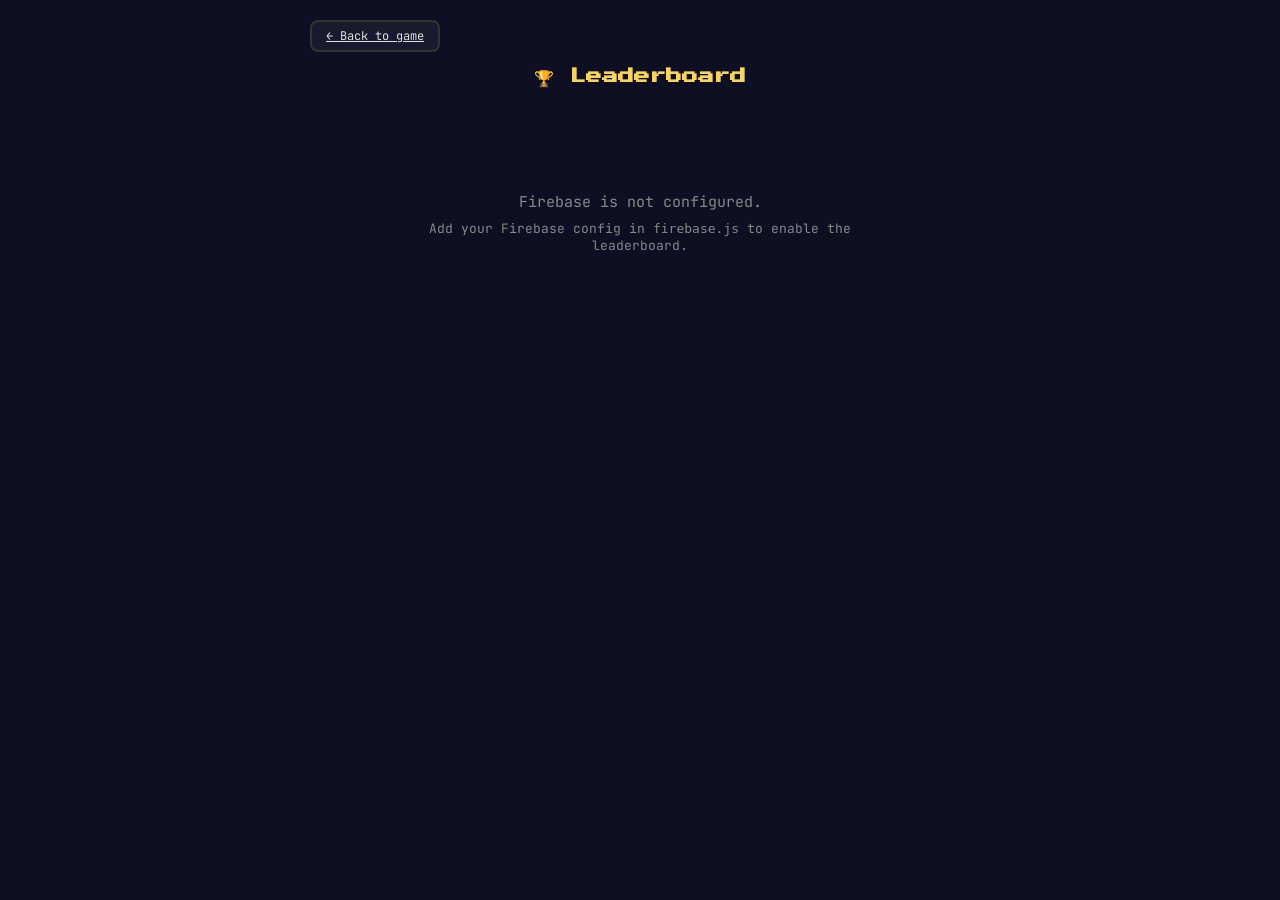
<file: web/leaderboard.html>
<!DOCTYPE html>
<html lang="en">
<head>
<meta charset="UTF-8">
<meta name="viewport" content="width=device-width, initial-scale=1.0">
<title>🏆 Python Quest — Leaderboard</title>
<link rel="stylesheet" href="style.css">
<style>
  .lb-container {
    max-width: 700px;
    margin: 0 auto;
    padding: 20px;
  }
  .lb-container h1 {
    text-align: center;
    font-family: var(--font-pixel);
    font-size: 16px;
    color: var(--accent);
    margin-bottom: 24px;
  }
  .lb-back {
    display: inline-block;
    margin-bottom: 16px;
  }
  .lb-table {
    width: 100%;
    border-collapse: collapse;
  }
  .lb-table th, .lb-table td {
    padding: 10px 14px;
    text-align: left;
    border-bottom: 1px solid var(--border);
  }
  .lb-table th {
    color: var(--accent);
    font-size: 12px;
    text-transform: uppercase;
  }
  .lb-table tr:hover {
    background: var(--bg-hover);
  }
  .lb-rank {
    font-family: var(--font-pixel);
    font-size: 12px;
    color: var(--text-dim);
  }
  .lb-rank.gold { color: #ffd700; }
  .lb-rank.silver { color: #c0c0c0; }
  .lb-rank.bronze { color: #cd7f32; }
  .lb-name { color: var(--green); font-weight: 700; }
  .lb-xp { color: var(--accent); }
  .lb-level { color: var(--cyan); font-size: 13px; }
  .lb-chapters { color: var(--text-dim); font-size: 13px; }
  .lb-badges { font-size: 16px; }
  .lb-empty {
    text-align: center;
    padding: 40px;
    color: var(--text-dim);
  }
  .lb-loading {
    text-align: center;
    padding: 40px;
    color: var(--cyan);
  }
</style>
<!-- Google tag (gtag.js) -->
<script async src="https://www.googletagmanager.com/gtag/js?id=G-HCG77H3QXB"></script>
<script>
  window.dataLayer = window.dataLayer || [];
  function gtag(){dataLayer.push(arguments);}
  gtag('js', new Date());
  gtag('config', 'G-HCG77H3QXB');
</script>
</head>
<body>
  <div class="lb-container">
    <a href="index.html" class="btn btn-small lb-back">← Back to game</a>
    <h1>🏆 Leaderboard</h1>
    <div id="lb-content" class="lb-loading">Loading...</div>
  </div>

  <script src="firebase.js"></script>
  <script>
    async function renderLeaderboard() {
      const container = document.getElementById("lb-content");

      const ok = await initFirebase();
      if (!ok) {
        container.innerHTML = `<div class="lb-empty">
          <p>Firebase is not configured.</p>
          <p style="margin-top:8px;font-size:13px;color:var(--text-dim)">
            Add your Firebase config in <code>firebase.js</code> to enable the leaderboard.
          </p>
        </div>`;
        return;
      }

      const players = await loadLeaderboard();
      if (players.length === 0) {
        container.innerHTML = `<div class="lb-empty">No players yet! Be the first to complete a chapter.</div>`;
        return;
      }

      let html = `<table class="lb-table">
        <thead><tr>
          <th>#</th><th>Player</th><th>Level</th><th>XP</th><th>Chapters</th><th>Badges</th>
        </tr></thead><tbody>`;

      players.forEach((p, i) => {
        const rankClass = i === 0 ? "gold" : i === 1 ? "silver" : i === 2 ? "bronze" : "";
        const medals = ["🥇", "🥈", "🥉"];
        const rankText = i < 3 ? medals[i] : String(i + 1);
        html += `<tr>
          <td class="lb-rank ${rankClass}">${rankText}</td>
          <td class="lb-name">${escapeHtml(p.name)}</td>
          <td class="lb-level">${escapeHtml(p.level || "")}</td>
          <td class="lb-xp">${p.xp} XP</td>
          <td class="lb-chapters">${p.chapters_done || 0}/26</td>
          <td class="lb-badges">${(p.badges || []).join(" ")}</td>
        </tr>`;
      });

      html += "</tbody></table>";
      container.innerHTML = html;
    }

    function escapeHtml(s) {
      const d = document.createElement("div");
      d.textContent = s || "";
      return d.innerHTML;
    }

    renderLeaderboard();
  </script>
</body>
</html>
</file>
<file: web/style.css>
/* ═══════════════════════════════════════════════════════════════════════════
   Python Quest — Game CSS
   ═══════════════════════════════════════════════════════════════════════════ */

@import url('https://fonts.googleapis.com/css2?family=Press+Start+2P&family=JetBrains+Mono:wght@400;700&display=swap');

:root {
  --bg:         #0f0f23;
  --bg-card:    #1a1a2e;
  --bg-hover:   #252547;
  --text:       #e0e0e0;
  --text-dim:   #888;
  --accent:     #f6d365;
  --green:      #4ade80;
  --red:        #f87171;
  --cyan:       #67e8f9;
  --purple:     #a855f7;
  --f1-red:     #e74c3c;
  --pokemon-yellow: #f6d365;
  --border:     #333;
  --radius:     12px;
  --font-pixel: 'Press Start 2P', monospace;
  --font-mono:  'JetBrains Mono', 'Consolas', monospace;
}

* { margin: 0; padding: 0; box-sizing: border-box; }

html, body {
  width: 100%;
  margin: 0;
  padding: 0;
}

body {
  background: var(--bg);
  color: var(--text);
  font-family: var(--font-mono);
  font-size: 15px;
  min-height: 100vh;
}

.hidden { display: none !important; }

/* ── Screens ─────────────────────────────────────────────────────────────── */
.screen {
  min-height: 100vh;
  display: flex;
  flex-direction: column;
}

/* ── Splash ──────────────────────────────────────────────────────────────── */
.splash-content {
  display: flex;
  flex-direction: column;
  align-items: center;
  justify-content: center;
  min-height: 100vh;
  gap: 16px;
  padding: 20px;
}

.ascii-logo {
  color: var(--cyan);
  font-size: 8px;
  line-height: 1.2;
  white-space: pre;
  text-align: center;
  max-width: 100%;
  overflow: hidden;
}

@media (min-width: 700px) {
  .ascii-logo { font-size: 11px; }
}

.splash-content h2 {
  font-family: var(--font-pixel);
  color: var(--accent);
  font-size: 18px;
}

.subtitle { color: var(--text-dim); }

.name-form {
  display: flex;
  flex-direction: column;
  align-items: center;
  gap: 12px;
  margin-top: 24px;
}

.name-form label {
  color: var(--accent);
  font-size: 13px;
}

.name-form input {
  background: var(--bg-card);
  border: 2px solid var(--accent);
  border-radius: 8px;
  color: var(--text);
  font-family: var(--font-mono);
  font-size: 16px;
  padding: 10px 16px;
  width: 260px;
  text-align: center;
  outline: none;
}

.name-form input:focus { border-color: var(--cyan); box-shadow: 0 0 12px rgba(103,232,249,.3); }

/* ── Buttons ─────────────────────────────────────────────────────────────── */
.btn {
  background: var(--bg-card);
  color: var(--text);
  border: 2px solid var(--border);
  border-radius: 8px;
  padding: 10px 20px;
  font-family: var(--font-mono);
  font-size: 14px;
  cursor: pointer;
  transition: all .15s;
}

.btn:hover { background: var(--bg-hover); border-color: var(--cyan); }

.btn-primary {
  background: linear-gradient(135deg, var(--accent), #f59e0b);
  color: #000;
  border: none;
  font-weight: 700;
}

.btn-primary:hover { filter: brightness(1.15); transform: translateY(-1px); }

.btn-small { padding: 6px 14px; font-size: 12px; }

.btn-run {
  background: var(--green);
  color: #000;
  border: none;
  font-weight: 700;
}

.btn-run:hover { filter: brightness(1.1); }

.btn-verify {
  background: linear-gradient(135deg, var(--cyan), var(--green));
  color: #000;
  border: none;
  font-weight: 700;
  font-size: 15px;
  padding: 12px 28px;
}

/* ── Top bar / HUD ───────────────────────────────────────────────────────── */
.top-bar {
  display: flex;
  align-items: center;
  justify-content: center;
  gap: 12px 16px;
  padding: 12px 16px;
  background: var(--bg-card);
  border-bottom: 2px solid var(--border);
  flex-wrap: wrap;
}

.player-info {
  display: flex;
  gap: 12px;
  align-items: center;
}

#hud-name { color: var(--green); font-weight: 700; }
#hud-level { color: var(--accent); font-size: 12px; }

.xp-container {
  display: flex;
  align-items: center;
  gap: 8px;
}

.xp-bar {
  width: 180px;
  height: 14px;
  background: #333;
  border-radius: 7px;
  overflow: hidden;
}

.xp-fill {
  height: 100%;
  background: linear-gradient(90deg, var(--accent), var(--green));
  border-radius: 7px;
  transition: width .6s ease;
}

#hud-xp-text { font-size: 11px; color: var(--text-dim); }
#hud-badges { font-size: 16px; }

/* ── Map ─────────────────────────────────────────────────────────────────── */
.map-container {
  padding: 20px;
  max-width: 800px;
  margin: 0 auto;
  width: 100%;
}

.map-container h1 {
  text-align: center;
  font-family: var(--font-pixel);
  font-size: 16px;
  color: var(--accent);
  margin-bottom: 28px;
}

.season-block { margin-bottom: 32px; }

.season-title {
  font-size: 14px;
  padding: 10px 16px;
  border-radius: var(--radius);
  margin-bottom: 12px;
  font-weight: 700;
}

.season-pokemon { background: linear-gradient(90deg, rgba(246,211,101,.15), transparent); color: var(--pokemon-yellow); border-left: 4px solid var(--pokemon-yellow); }
.season-f1      { background: linear-gradient(90deg, rgba(231,76,60,.15), transparent);  color: var(--f1-red);        border-left: 4px solid var(--f1-red); }
.season-birds   { background: linear-gradient(90deg, rgba(168,85,247,.15), transparent); color: var(--purple);        border-left: 4px solid var(--purple); }

/* ── Chapter path (connected nodes) ──────────────────────────────────────── */
.chapter-path {
  display: flex;
  flex-direction: column;
  gap: 0;
  position: relative;
  padding-left: 32px;
}

.chapter-path::before {
  content: "";
  position: absolute;
  left: 12px;
  top: 0;
  bottom: 0;
  width: 2px;
  background: var(--border);
}

.chapter-node {
  display: flex;
  align-items: center;
  gap: 14px;
  padding: 12px 16px;
  background: var(--bg-card);
  border: 2px solid var(--border);
  border-radius: var(--radius);
  margin-bottom: 8px;
  cursor: pointer;
  transition: all .2s;
  position: relative;
  text-decoration: none;
  color: inherit;
}

.chapter-node::before {
  content: "";
  position: absolute;
  left: -20px;
  top: 50%;
  width: 14px;
  height: 2px;
  background: var(--border);
}

.chapter-node:hover:not(.locked) {
  border-color: var(--cyan);
  background: var(--bg-hover);
  transform: translateX(4px);
  box-shadow: 0 4px 16px rgba(103,232,249,.15);
}

.chapter-node.done {
  border-color: var(--green);
  background: rgba(74,222,128,.05);
}
.chapter-node.done::before { background: var(--green); }
.chapter-node.done .node-status { color: var(--green); }

.chapter-node.current {
  border-color: var(--cyan);
  box-shadow: 0 0 16px rgba(103,232,249,.2);
  animation: pulse-border 2s ease infinite;
}

@keyframes pulse-border {
  0%, 100% { box-shadow: 0 0 8px rgba(103,232,249,.15); }
  50% { box-shadow: 0 0 20px rgba(103,232,249,.3); }
}

.chapter-node.locked {
  opacity: .35;
  cursor: not-allowed;
}

.chapter-node.boss { border-width: 3px; }
.chapter-node.boss.s1 { border-color: var(--pokemon-yellow); }
.chapter-node.boss.s2 { border-color: var(--f1-red); }
.chapter-node.boss.s3 { border-color: var(--purple); }

.node-num {
  font-family: var(--font-pixel);
  font-size: 10px;
  color: var(--text-dim);
  min-width: 28px;
  height: 28px;
  display: flex;
  align-items: center;
  justify-content: center;
  border-radius: 50%;
  background: rgba(255,255,255,.05);
  flex-shrink: 0;
}

.chapter-node.done .node-num {
  background: rgba(74,222,128,.15);
  color: var(--green);
}

.chapter-node.current .node-num {
  background: rgba(103,232,249,.15);
  color: var(--cyan);
}

.node-info { flex: 1; min-width: 0; }
.node-title { font-weight: 700; font-size: 13px; white-space: nowrap; overflow: hidden; text-overflow: ellipsis; }
.node-desc { font-size: 11px; color: var(--text-dim); margin-top: 2px; }
.node-status { font-size: 18px; flex-shrink: 0; }

/* ── Chapter content ─────────────────────────────────────────────────────── */
.chapter-bar {
  justify-content: space-between;
}

#chapter-title {
  font-weight: 700;
  color: var(--accent);
}

.chapter-content {
  max-width: 820px;
  margin: 0 auto;
  padding: 20px;
  width: 100%;
}

/* Markdown cells */
.cell-md {
  padding: 12px 0;
  line-height: 1.7;
}

.cell-md h1 { font-size: 22px; color: var(--accent); margin: 16px 0 8px; }
.cell-md h2 { font-size: 17px; color: var(--cyan);   margin: 20px 0 8px; border-bottom: 1px solid var(--border); padding-bottom: 6px; }
.cell-md h3 { font-size: 15px; color: var(--green); }
.cell-md hr { border: none; border-top: 2px solid var(--border); margin: 20px 0; }
.cell-md code { background: var(--bg-card); padding: 2px 6px; border-radius: 4px; font-size: 13px; color: var(--cyan); }
.cell-md pre { background: var(--bg-card); padding: 12px; border-radius: 8px; overflow-x: auto; }
.cell-md pre code { padding: 0; background: none; }
.cell-md blockquote { border-left: 3px solid var(--accent); padding-left: 12px; color: var(--text-dim); margin: 8px 0; }
.cell-md table { border-collapse: collapse; margin: 8px 0; }
.cell-md th, .cell-md td { border: 1px solid var(--border); padding: 6px 10px; }
.cell-md th { background: var(--bg-card); }
.cell-md img { max-width: 200px; border-radius: 8px; }
.cell-md strong { color: var(--accent); }

/* Code cells */
.cell-code {
  background: var(--bg-card);
  border: 2px solid var(--border);
  border-radius: var(--radius);
  margin: 10px 0;
  overflow: hidden;
}

.cell-code-header {
  display: flex;
  justify-content: space-between;
  align-items: center;
  padding: 6px 12px;
  background: rgba(255,255,255,.03);
  border-bottom: 1px solid var(--border);
  font-size: 11px;
  color: var(--text-dim);
}

.cell-code.exercise { border-color: var(--accent); }
.cell-code.exercise .cell-code-header { background: rgba(246,211,101,.06); }

.cm-editor { font-size: 13px !important; }
.CodeMirror { background: transparent !important; color: var(--text) !important; height: auto !important; font-size: 13px !important; }
.CodeMirror-gutters { background: transparent !important; border: none !important; }

.cell-output {
  padding: 10px 14px;
  background: rgba(0,0,0,.3);
  border-top: 1px solid var(--border);
  font-size: 13px;
  white-space: pre-wrap;
  font-family: var(--font-mono);
  max-height: 300px;
  overflow-y: auto;
}

.cell-output:empty { display: none; }
.output-error { color: var(--red); }
.output-ok { color: var(--green); }

.verify-section {
  text-align: center;
  margin: 28px 0;
}

/* ── Modal ───────────────────────────────────────────────────────────────── */
.modal {
  position: fixed;
  inset: 0;
  background: rgba(0,0,0,.7);
  display: flex;
  align-items: center;
  justify-content: center;
  z-index: 100;
}

.modal-box {
  background: var(--bg-card);
  border: 2px solid var(--accent);
  border-radius: 16px;
  padding: 32px;
  text-align: center;
  max-width: 400px;
  width: 90%;
}

.modal-box h2 { color: var(--green); font-size: 22px; margin-bottom: 12px; }

.xp-gain {
  font-size: 18px;
  color: var(--accent);
  font-weight: 700;
  margin: 12px 0;
  animation: pulse .6s ease infinite alternate;
}

.badge-gain { font-size: 40px; margin: 8px 0; }

@keyframes pulse { from { transform: scale(1); } to { transform: scale(1.1); } }

/* ── Spinner ─────────────────────────────────────────────────────────────── */
.spinner {
  width: 40px; height: 40px;
  border: 4px solid var(--border);
  border-top-color: var(--cyan);
  border-radius: 50%;
  animation: spin 1s linear infinite;
  margin: 0 auto 16px;
}

@keyframes spin { to { transform: rotate(360deg); } }

/* ── Scrollbar ───────────────────────────────────────────────────────────── */
::-webkit-scrollbar { width: 8px; }
::-webkit-scrollbar-track { background: var(--bg); }
::-webkit-scrollbar-thumb { background: var(--border); border-radius: 4px; }
::-webkit-scrollbar-thumb:hover { background: #555; }

/* ── Responsive ──────────────────────────────────────────────────────────── */
.lang-toggle {
  display: flex;
  gap: 4px;
}

.lang-toggle button {
  background: var(--bg-card);
  color: var(--text-dim);
  border: 1px solid var(--border);
  border-radius: 6px;
  padding: 4px 10px;
  font-family: var(--font-mono);
  font-size: 12px;
  cursor: pointer;
  transition: all .15s;
}

.lang-toggle button:hover { border-color: var(--cyan); color: var(--text); }
.lang-toggle button.active { color: var(--accent); border-color: var(--accent); background: rgba(246,211,101,.1); }

@media (max-width: 600px) {
  .chapter-path { padding-left: 24px; }
  .top-bar { padding: 8px 12px; font-size: 12px; }
  .xp-bar { width: 120px; }
  .ascii-logo { font-size: 6px; }
  .node-title { font-size: 12px; }
}
</file>
